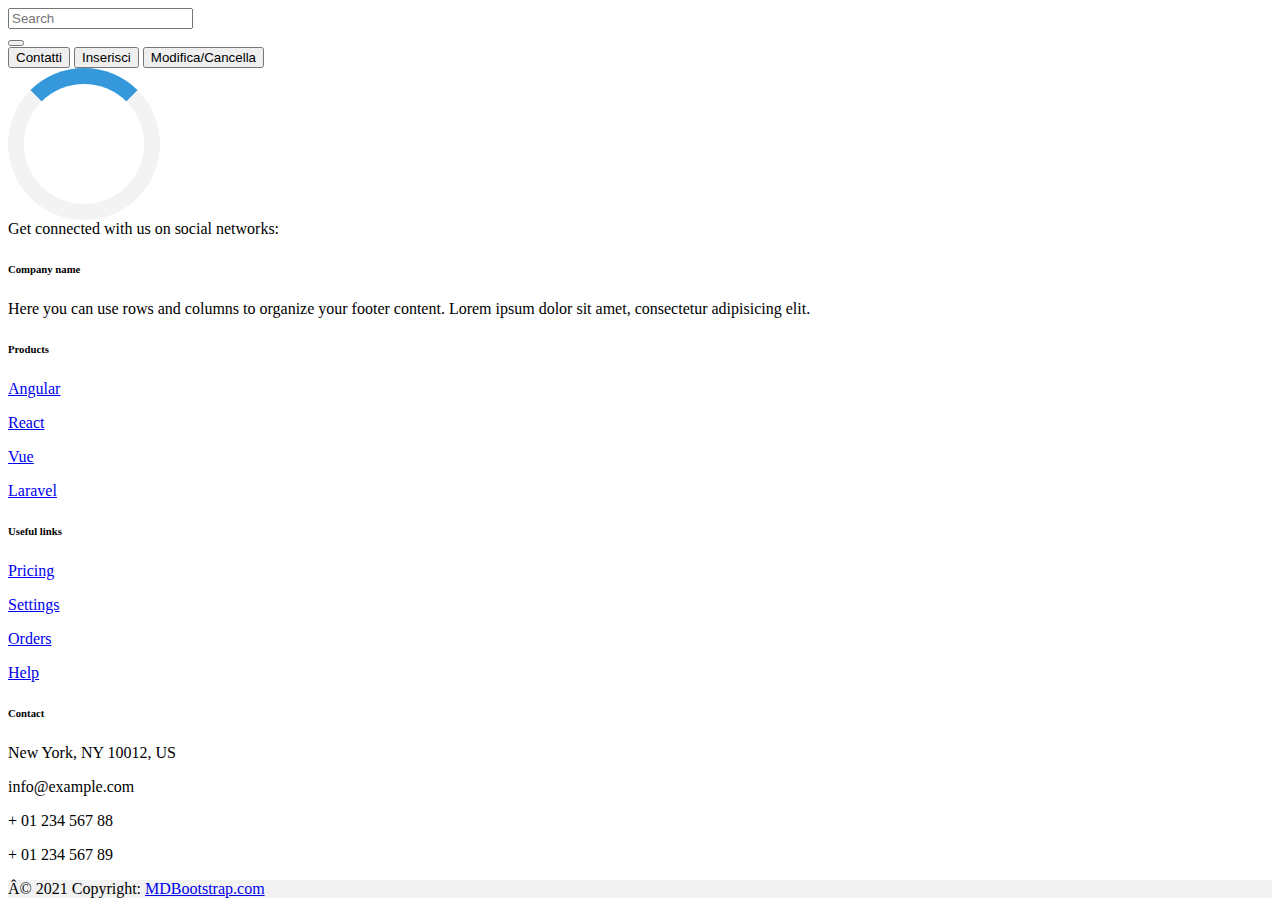
<file: WebContent/index.html>
<!DOCTYPE html>
<html>
<head>
<meta charset="ISO-8859-1">
<title>Insert title here</title>
<link href="https://cdn.jsdelivr.net/npm/bootstrap@5.3.0-alpha3/dist/css/bootstrap.min.css" rel="stylesheet" integrity="sha384-KK94CHFLLe+nY2dmCWGMq91rCGa5gtU4mk92HdvYe+M/SXH301p5ILy+dN9+nJOZ" crossorigin="anonymous">


<script src="https://cdn.jsdelivr.net/npm/bootstrap@5.3.0-alpha3/dist/js/bootstrap.bundle.min.js" integrity="sha384-ENjdO4Dr2bkBIFxQpeoTz1HIcje39Wm4jDKdf19U8gI4ddQ3GYNS7NTKfAdVQSZe" crossorigin="anonymous"></script>
<script type="text/javascript" src="js/javascript.js"></script>
  <link rel="stylesheet" href="style/style.css">  

  
</head >
 
<body id ="bo" onload="dataBinding('my_table')">
  
<div class="container">
    <div class="row">
        <!--Testa-->
        <nav class="navbar navbar-light bg-light">
            <div class="container-fluid">
              <form class="d-flex input-group w-auto">
                <input
                  type="search"
                  class="form-control rounded"
                  placeholder="Search"
                  aria-label="Search"
                  aria-describedby="search-addon"
                />
                <span class="input-group-text border-0" id="search-addon">
                  <i class="fas fa-search"></i>
                </span>
              </form>
            </div>
          </nav>
        <!--Fine Testa-->
    </div>
<div class="row">
    <div class="col-4">
        <!--Pulsantiera-->
        <div class="container-fluid">
            <div class="row">
                <div class="col-sm-2 col-md-2 col-lg-1 col-xl-1">
                    <nav class="navbar navbar-light navbar-expand-sm px-0 flex-row flex-nowrap">
                        <button class="navbar-toggler" type="button" data-toggle="collapse" data-target="#navbarWEX" aria-controls="navbarSupportedContent" aria-expanded="false" aria-label="Toggle navigation">
                            <span class="navbar-toggler-icon"></span>
                        </button>
                         <div class="navbar-collapse collapse" id="navbarWEX">
                            <div class="nav flex-sm-column flex-row">
                               <button onclick="visibilita(this.id)" id="contatti" class="nav-item nav-link active" >Contatti</button>
                                <button onclick="visibilita(this.id)" id ="insert" class="nav-item nav-link">Inserisci</button>
                                <button onclick="visibilita(this.id)" id="modifica" class="nav-item nav-link">Modifica/Cancella</button>
                                 
                        </div>
                    </nav>
                </div>
           
            </div>
        </div>
        <!--Fine Pulsantiera-->
    </div>
    <div class="col-8">
     
       <!--Menu principale-->
             <div class="container"   >
              <div class="loader" id="load"></div> 
               <div  id="tabella"  style="  display: none;" >
             <table border='2' id='my_table' class='tabella' cellspacing='0' cellpadding='0'>
             <thead><tr><th>  NOME  </th><th>  COGNOME  </th><th>  EMAIL  </th><th>  CELLULARE  </th></tr></thead>
              <tbody>
            
             </tbody>
  
             </table><br/>
          
          </div>
           
            <div id="ins" style="  display: none; width: 200; height: 400;">
            <form >
					    <label> Nome</label>
              <div>
            <input type="text" id="nome" class="form-control">
					 </div>
           <div>
          <label> Cognome</label>
          <input type="text" id="cognome" class="form-control">
        </div> 
        <div>
             <label> Email</label>         
          <input type="email" id="email" class="form-control" placeholder="pio@libero.it">
        </div>
        <div>
      <label> Cell</label>
      <input type="text" id="cell" class="form-control">
    </div>
    <div >
             <button onclick="inserisci()"  class="nav-item nav-link">Inserisci</button>
    </div>
  </form>
  
</div> 
          <div  style="display: none"  id="mod">Modifica 
           <form >
            <div style="display: flex;">
              <label> CercaContatti</label>
             <input style=" border: 2px red solid;" type="text" id ="selEm">
             
             <input type="button" onclick="selEmail()" value="Cercami">
            </div>
					    <label> Nome</label>
              <div>
                <input type="text" id="Upid"   >
            <input type="text" id="Upnome" class="form-control">
					 </div>
           <div>
          <label> Cognome</label>
          <input type="text" id="Upcognome" class="form-control">
        </div> 
        <div>
             <label> Email</label>         
          <input type="email" id="Upemail" class="form-control" placeholder="pio@libero.it">
        </div>
        <div>
      <label> Cell</label>
      <input type="text" id="Upcell" class="form-control">
    </div>
    <div >
     
        <button onclick="modifica()"  value="Modifica" class="nav-item nav-link">Modifica</button>
    </div>
          
    <div >
       
      <button onclick="cancella()"  value="Cancella" class="nav-item nav-link">Cancella</button>
    </div>
          </div>
          
     
            
            
            </div>
          </div>
          
				 
						 
          
							
			  
				 
            
           </div>
</div>
</div>
      <!--Fine Menu Principale-->
</div>
<div class="row">
    <!--Piedi-->
<!-- Footer -->
<footer class="text-center text-lg-start bg-light text-muted">
    <!-- Section: Social media -->
    <section class="d-flex justify-content-center justify-content-lg-between p-4 border-bottom">
      <!-- Left -->
      <div class="me-5 d-none d-lg-block">
        <span>Get connected with us on social networks:</span>
      </div>
      <!-- Left -->
  
      <!-- Right -->
      <div>
        <a href="" class="me-4 text-reset">
          <i class="fab fa-facebook-f"></i>
        </a>
        <a href="" class="me-4 text-reset">
          <i class="fab fa-twitter"></i>
        </a>
        <a href="" class="me-4 text-reset">
          <i class="fab fa-google"></i>
        </a>
        <a href="" class="me-4 text-reset">
          <i class="fab fa-instagram"></i>
        </a>
        <a href="" class="me-4 text-reset">
          <i class="fab fa-linkedin"></i>
        </a>
        <a href="" class="me-4 text-reset">
          <i class="fab fa-github"></i>
        </a>
      </div>
      <!-- Right -->
    </section>
    <!-- Section: Social media -->
  
    <!-- Section: Links  -->
    <section class="">
      <div class="container text-center text-md-start mt-5">
        <!-- Grid row -->
        <div class="row mt-3">
          <!-- Grid column -->
          <div class="col-md-3 col-lg-4 col-xl-3 mx-auto mb-4">
            <!-- Content -->
            <h6 class="text-uppercase fw-bold mb-4">
              <i class="fas fa-gem me-3"></i>Company name
            </h6>
            <p>
              Here you can use rows and columns to organize your footer content. Lorem ipsum
              dolor sit amet, consectetur adipisicing elit.
            </p>
          </div>
          <!-- Grid column -->
  
          <!-- Grid column -->
          <div class="col-md-2 col-lg-2 col-xl-2 mx-auto mb-4">
            <!-- Links -->
            <h6 class="text-uppercase fw-bold mb-4">
              Products
            </h6>
            <p>
              <a href="#!" class="text-reset">Angular</a>
            </p>
            <p>
              <a href="#!" class="text-reset">React</a>
            </p>
            <p>
              <a href="#!" class="text-reset">Vue</a>
            </p>
            <p>
              <a href="#!" class="text-reset">Laravel</a>
            </p>
          </div>
          <!-- Grid column -->
  
          <!-- Grid column -->
          <div class="col-md-3 col-lg-2 col-xl-2 mx-auto mb-4">
            <!-- Links -->
            <h6 class="text-uppercase fw-bold mb-4">
              Useful links
            </h6>
            <p>
              <a href="#!" class="text-reset">Pricing</a>
            </p>
            <p>
              <a href="#!" class="text-reset">Settings</a>
            </p>
            <p>
              <a href="#!" class="text-reset">Orders</a>
            </p>
            <p>
              <a href="#!" class="text-reset">Help</a>
            </p>
          </div>
          <!-- Grid column -->
  
          <!-- Grid column -->
          <div class="col-md-4 col-lg-3 col-xl-3 mx-auto mb-md-0 mb-4">
            <!-- Links -->
            <h6 class="text-uppercase fw-bold mb-4">Contact</h6>
            <p><i class="fas fa-home me-3"></i> New York, NY 10012, US</p>
            <p>
              <i class="fas fa-envelope me-3"></i>
              info@example.com
            </p>
            <p><i class="fas fa-phone me-3"></i> + 01 234 567 88</p>
            <p><i class="fas fa-print me-3"></i> + 01 234 567 89</p>
          </div>
          <!-- Grid column -->
        </div>
        <!-- Grid row -->
      </div>
    </section>
    <!-- Section: Links  -->
  
    <!-- Copyright -->
    <div class="text-center p-4" style="background-color: rgba(0, 0, 0, 0.05);">
      © 2021 Copyright:
      <a class="text-reset fw-bold" href="https://mdbootstrap.com/">MDBootstrap.com</a>
    </div>
    <!-- Copyright -->
  </footer>
  <!-- Footer -->
    <!--Fine Piedi-->
</div>
</div>

    <script src="https://cdn.jsdelivr.net/npm/@popperjs/core@2.11.7/dist/umd/popper.min.js" integrity="sha384-zYPOMqeu1DAVkHiLqWBUTcbYfZ8osu1Nd6Z89ify25QV9guujx43ITvfi12/QExE" crossorigin="anonymous"></script>
    <script src="https://cdn.jsdelivr.net/npm/bootstrap@5.3.0-alpha3/dist/js/bootstrap.min.js" integrity="sha384-Y4oOpwW3duJdCWv5ly8SCFYWqFDsfob/3GkgExXKV4idmbt98QcxXYs9UoXAB7BZ" crossorigin="anonymous"></script>

</body>

</html>
</file>
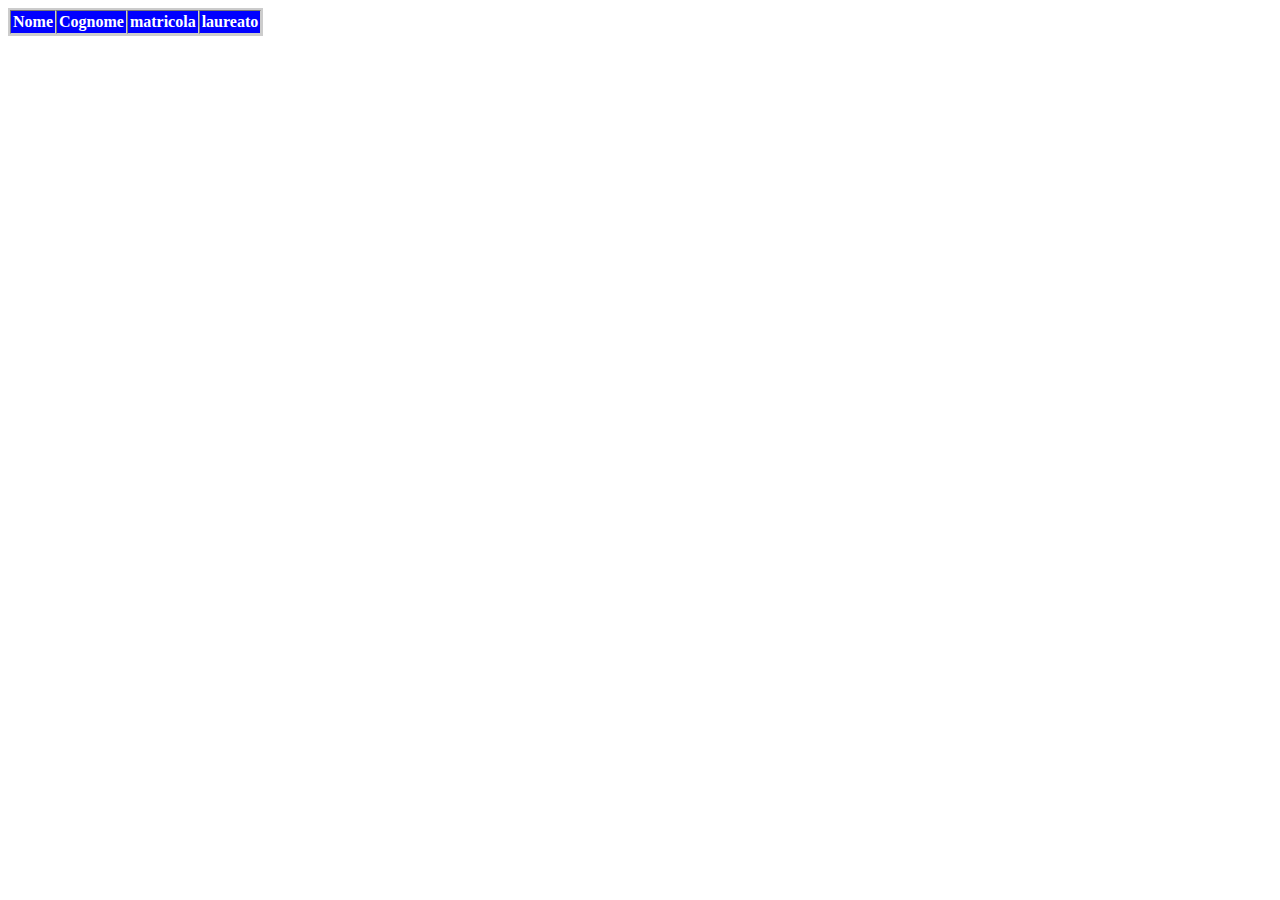
<file: dynamic_table/dynamic_table.html>
<!DOCTYPE html PUBLIC "-//W3C//DTD XHTML 1.0 Transitional//EN" "http://www.w3.org/TR/xhtml1/DTD/xhtml1-transitional.dtd">
<html xmlns="http://www.w3.org/1999/xhtml">
<head>
<meta http-equiv="Content-Type" content="text/html; charset=iso-8859-1" />
<title>TABELLA DINAMICA</title>
<style>
table.tabella{
	border: 2px solid #CCCCCC;
}
table.tabella th{
	background-color : blue;
	font-size : 16px;
	color : white;
	padding : 2px;
}
table.tabella td{
	background-color : cyan;
	color : back;
	padding : 2px;
}
</style>

<script type='text/javascript'>


function Leggere(id_table){

let contatto=   [
{"nome":"Edoardo", "cognome":"Rossi","matricola":"S123456","corsi_precedenti":2, "laureato":true  },{"nome":"Vincenzo", "cognome":"Raimondo","matricola":"S153456",    "corsi_precedenti":5, "laureato":true  },{"nome":"Pippo", "cognome":"Zagaria", "matricola":"S193456",    "corsi_precedenti":4, "laureato":true  }];
 
for(const c of contatto){
   
		array(id_table,c.nome,c.cognome,c.matricola);
	 
   	     } 
		}
 
	function array(id_table,nome ,cognome, matricola ){
			
	var table = document.getElementById(id_table);
	var tbody = table.getElementsByTagName('tbody')[0];
	var colonne = table.getElementsByTagName('th').length;	
 	var tr = document.createElement('tr');
 	
	
 
	for(var i=0; i<colonne; i++){
		var td = document.createElement('td');
	switch (i) {
		case 0:
		var tx = document.createTextNode(nome );
			break;
		case 1:
		var tx = document.createTextNode(cognome );
		break;
		case 2:
		var tx = document.createTextNode(matricola );
		break;
		case 3:
		var tx = document.createTextNode(laureato );
		break;
		default:
		var tx = document.createTextNode('nulla' );
		break;
			}
			td.appendChild(tx );
         tr.appendChild(td);
	}	

 
     

tbody.appendChild(tr);	 
	   
	
 
}
       
		
 
        
/* 	for (let riga = 0; riga < contatto.getGetLength[0]; riga++)
            {
                //parte dalla colonna 1
                for (let colonna = 0; colonna < contatto.GetLength[1]; colonna++)
                {
					var td = document.createElement('td');
	             	var tx = document.createTextNode(contatto[riga,colonna]);
		            td.appendChild(tx);
		            tr.appendChild(td);
                     
                }
            }
        } */
		
		 
	 
 


// FABIO DONATANTONIO 2010 - http://www.donatantonio.it
/*
   - Preleviamo il riferimento alla tabella e al tbody
   -+
   - Calcoliamo il numero di colonne presenti
   - Cicliamo e per ogni cella nuova chiediamo da prompt il testo
   - Nidifichiamo il testo nel td e il td nel tr
   - Aggiungiamo la nuova riga tr nel tbody

*/
function aggiungiRiga(id_table){
	var table = document.getElementById(id_table);
	var tbody = table.getElementsByTagName('tbody')[0];
	var colonne = table.getElementsByTagName('th').length;	
	var tr = document.createElement('tr');
	for(var i=0; i<colonne; i++){
		var td = document.createElement('td');
		var tx = document.createTextNode(prompt("Inserisci testo per cella "+(i+1),""));
		td.appendChild(tx);
		tr.appendChild(td);
	}
	tbody.appendChild(tr);
}
</script>

</head>

<body onload="Leggere('my_table')">
 
	<table border='2' id='my_table' class='tabella' cellspacing='0' cellpadding='0'>
	<thead><tr><th>Nome</th><th>Cognome</th><th>matricola</th><th>laureato</th></tr></thead>
	<tbody>
	
	</tbody>
	</table><br/>
	<!--<input type='button' value='Aggiungi riga' onClick="aggiungiRiga('my_table')" />-->
</body>

</html>
</file>
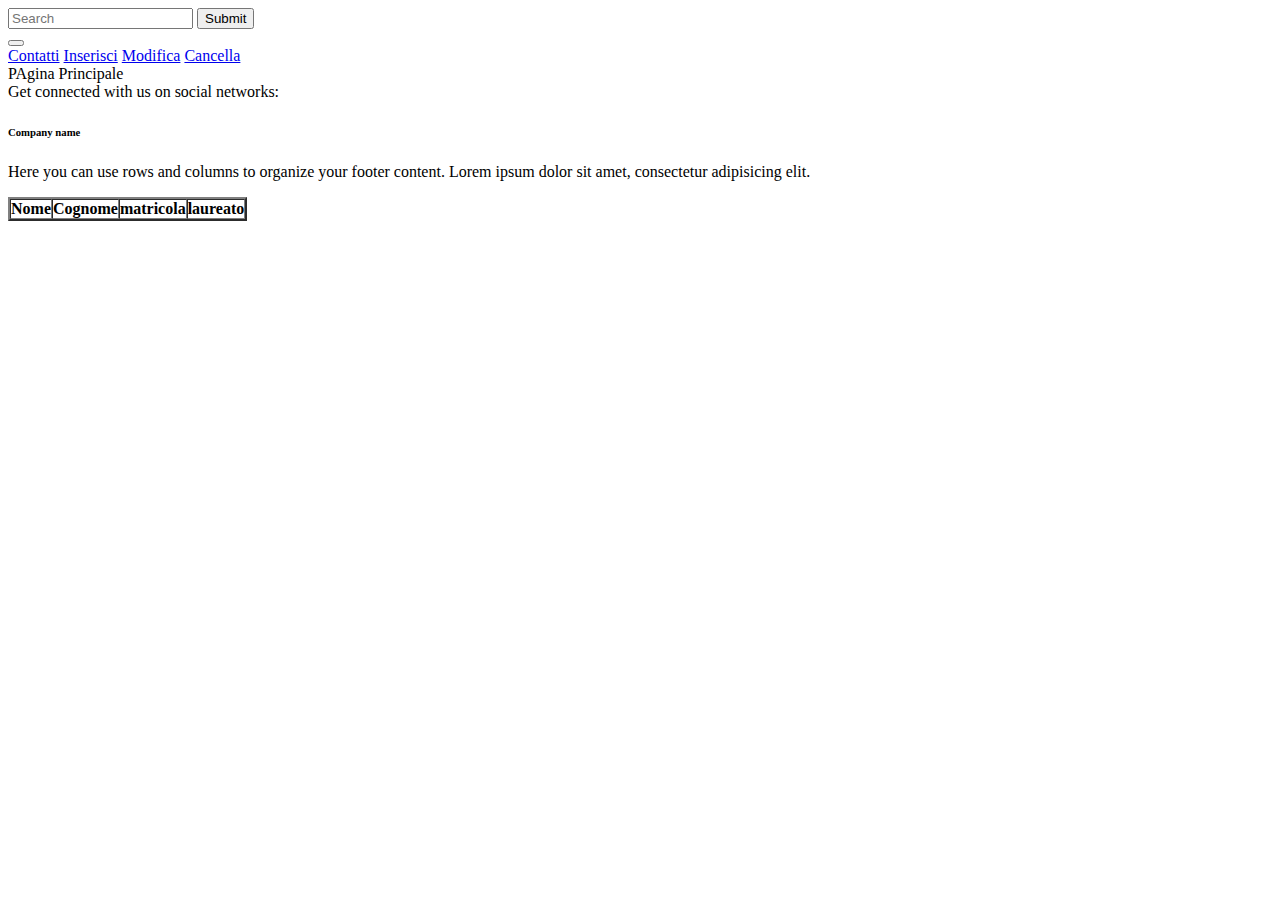
<file: WebContent/indexOld.html>
<!DOCTYPE html>
<html>
<head>
<meta charset="ISO-8859-1">
<link rel="stylesheet" href="https://maxcdn.bootstrapcdn.com/bootstrap/4.0.0-alpha.2/css/bootstrap.min.css" integrity="sha384-y3tfxAZXuh4HwSYylfB+J125MxIs6mR5FOHamPBG064zB+AFeWH94NdvaCBm8qnd" crossorigin="anonymous">
<title>Insert title here</title>
</head>
<body>

<nav class="navbar navbar-dark bg-primary">
  <form class="form-inline">
    <input class="form-control mr-sm-2" type="search" placeholder="Search" aria-label="Search">
    <input class="navbar navbar-dark bg-primary my-2 my-sm-0" type="submit"/> 
  </form>
</nav>
<div class="container">
    
<div class="row">
    <div class="col-4">
        <!--Pulsantiera-->
        <div class="container-fluid">
            <div class="row">
                <div class="col-sm-2 col-md-2 col-lg-1 col-xl-1">
                    <nav class="navbar navbar-light navbar-expand-sm px-0 flex-row flex-nowrap">
                        <button class="navbar-toggler" type="button" data-toggle="collapse" data-target="#navbarWEX" aria-controls="navbarSupportedContent" aria-expanded="false" aria-label="Toggle navigation">
                            <span class="navbar-toggler-icon"></span>
                        </button>
                         <div class="navbar-collapse collapse" id="navbarWEX">
                            <div class="nav flex-sm-column flex-row">
                                <a class="nav-item nav-link active" href="#">Contatti</a>
                                <a href="#" class="nav-item nav-link">Inserisci</a>
                                <a href="#" class="nav-item nav-link">Modifica</a>
                                <a href="#" class="nav-item nav-link">Cancella</a>
                            </div>
                        </div>
                    </nav>
                </div>
           
            </div>
        </div>
        <!--Fine Pulsantiera-->
    </div>
    <div class="col-8">PAgina Principale</div>
</div>
<div class="row">
    <!--Piedi-->
<!-- Footer -->
<footer class="text-center text-lg-start bg-light text-muted">
    <!-- Section: Social media -->
    <section class="d-flex justify-content-center justify-content-lg-between p-4 border-bottom">
      <!-- Left -->
      <div class="me-5 d-none d-lg-block">
        <span>Get connected with us on social networks:</span>
      </div>
      <!-- Left -->
  
      <!-- Right -->
      <div>
        <a href="" class="me-4 text-reset">
          <i class="fab fa-facebook-f"></i>
        </a>
        <a href="" class="me-4 text-reset">
          <i class="fab fa-twitter"></i>
        </a>
        <a href="" class="me-4 text-reset">
          <i class="fab fa-google"></i>
        </a>
        <a href="" class="me-4 text-reset">
          <i class="fab fa-instagram"></i>
        </a>
        <a href="" class="me-4 text-reset">
          <i class="fab fa-linkedin"></i>
        </a>
        <a href="" class="me-4 text-reset">
          <i class="fab fa-github"></i>
        </a>
      </div>
      <!-- Right -->
    </section>
    <!-- Section: Social media -->
  
    <!-- Section: Links  -->
    <section class="">
      <div class="container text-center text-md-start mt-5">
        <!-- Grid row -->
        <div class="row mt-3">
          <!-- Grid column -->
          <div class="col-md-3 col-lg-4 col-xl-3 mx-auto mb-4">
            <!-- Content -->
            <h6 class="text-uppercase fw-bold mb-4">
              <i class="fas fa-gem me-3"></i>Company name
            </h6>
            <p>
              Here you can use rows and columns to organize your footer content. Lorem ipsum
              dolor sit amet, consectetur adipisicing elit.
            </p>
          </div>
          <!-- Grid column -->
  
          <!-- Grid column -->
          <div class="col-md-2 col-lg-2 col-xl-2 mx-auto mb-4">
             
	<table border='2' id='my_table' class='tabella' cellspacing='0' cellpadding='0'>
	<thead><tr><th>Nome</th><th>Cognome</th><th>matricola</th><th>laureato</th></tr></thead>
	<tbody>
	
	</tbody>
	</table><br/>
          </div>
         
    <!-- Copyright -->
  </footer>
  <!-- Footer -->
    <!--Fine Piedi-->
</div>
</div>

    <script src="https://cdn.jsdelivr.net/npm/@popperjs/core@2.11.7/dist/umd/popper.min.js" integrity="sha384-zYPOMqeu1DAVkHiLqWBUTcbYfZ8osu1Nd6Z89ify25QV9guujx43ITvfi12/QExE" crossorigin="anonymous"></script>
    <script src="https://cdn.jsdelivr.net/npm/bootstrap@5.3.0-alpha3/dist/js/bootstrap.min.js" integrity="sha384-Y4oOpwW3duJdCWv5ly8SCFYWqFDsfob/3GkgExXKV4idmbt98QcxXYs9UoXAB7BZ" crossorigin="anonymous"></script>
</body>
</html>
</file>
<file: WebContent/style/style.css>
.loader {
    border: 16px solid #f3f3f3; /* Light grey */
    border-top: 16px solid #3498db; /* Blue */
    border-radius: 50%;
    width: 120px;
    height: 120px;
    animation: spin 2s linear infinite;
  }
  
  @keyframes spin {
    0% { transform: rotate(0deg); }
    100% { transform: rotate(360deg); }
  }
 
  table.tabella{
    border: 2px solid #CCCCCC;
  }
  table.tabella th{
    background-color : rgb(0, 191, 255);
    font-size : 16px;
    color : white;
    padding : 2px;
  }
  table.tabella td{
    background-color : rgb(243, 238, 152);
    color : back;
    padding : 2px;
  }
</file>
